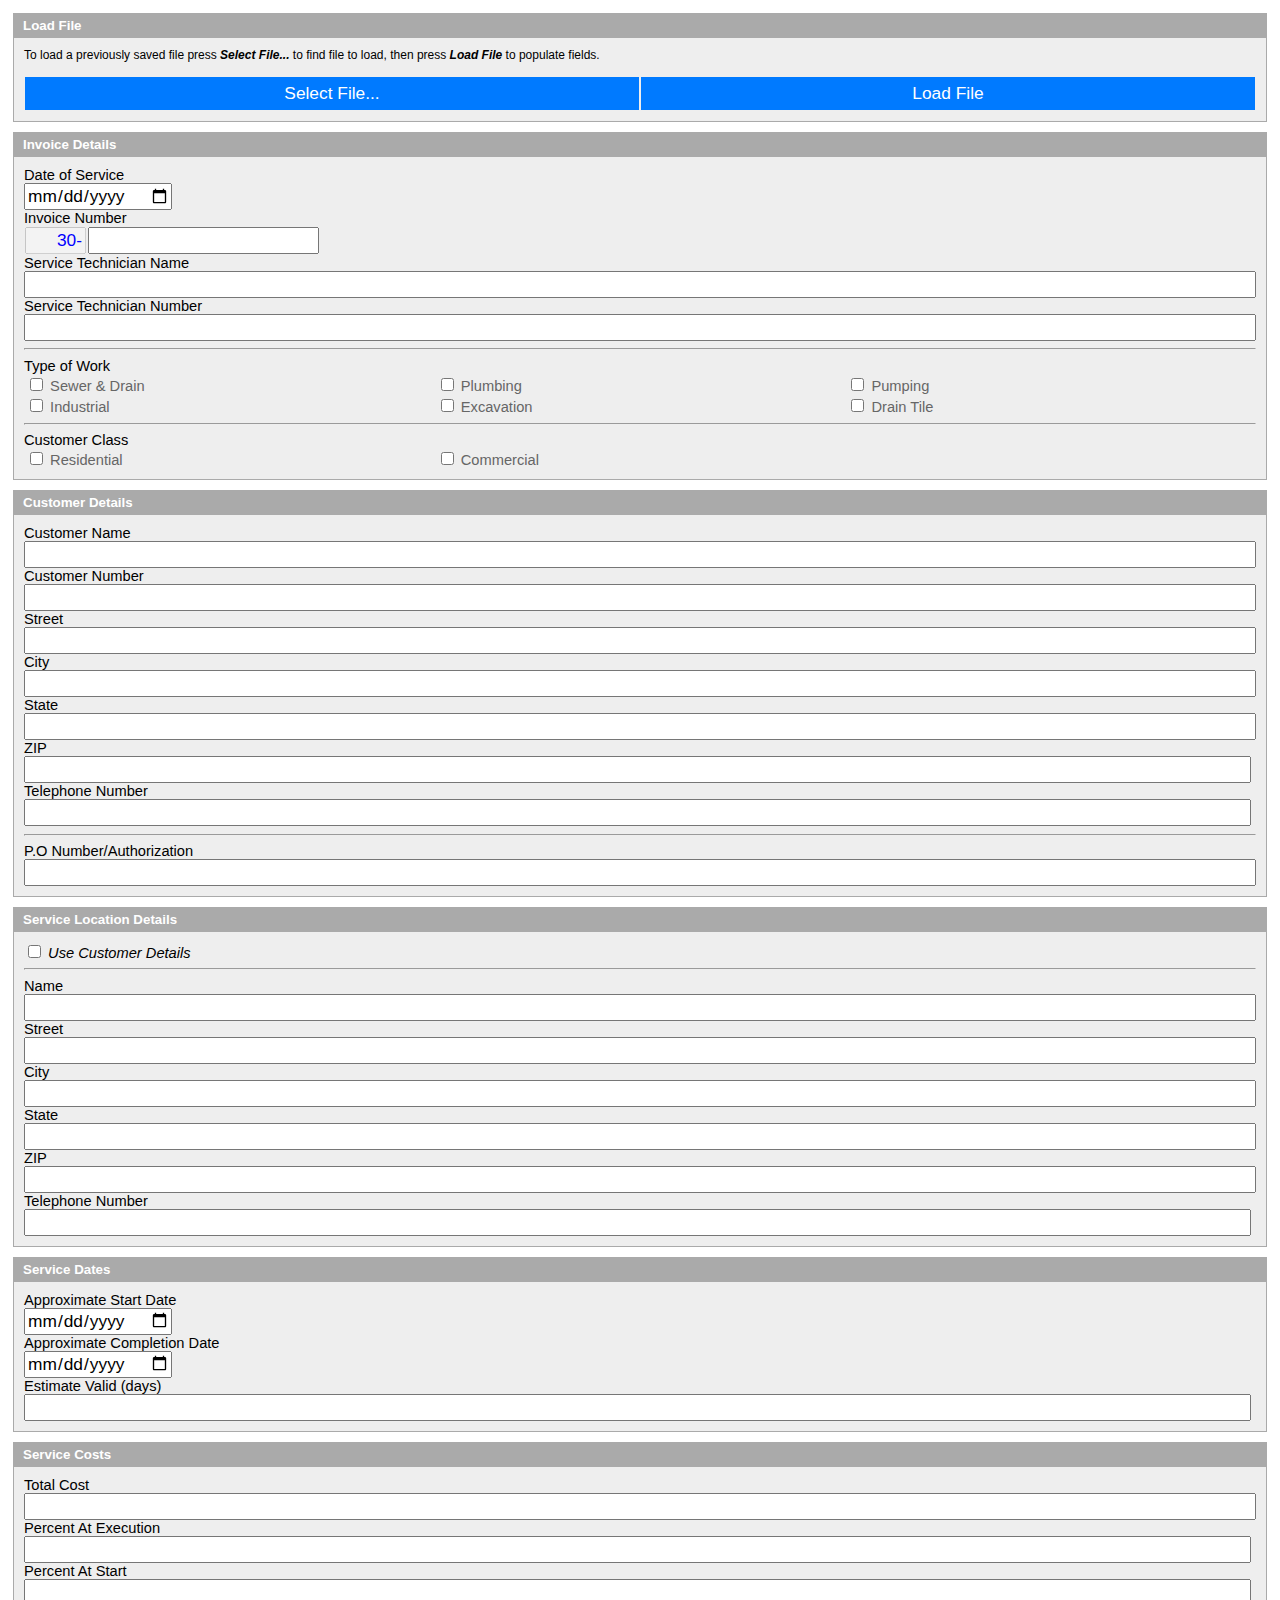
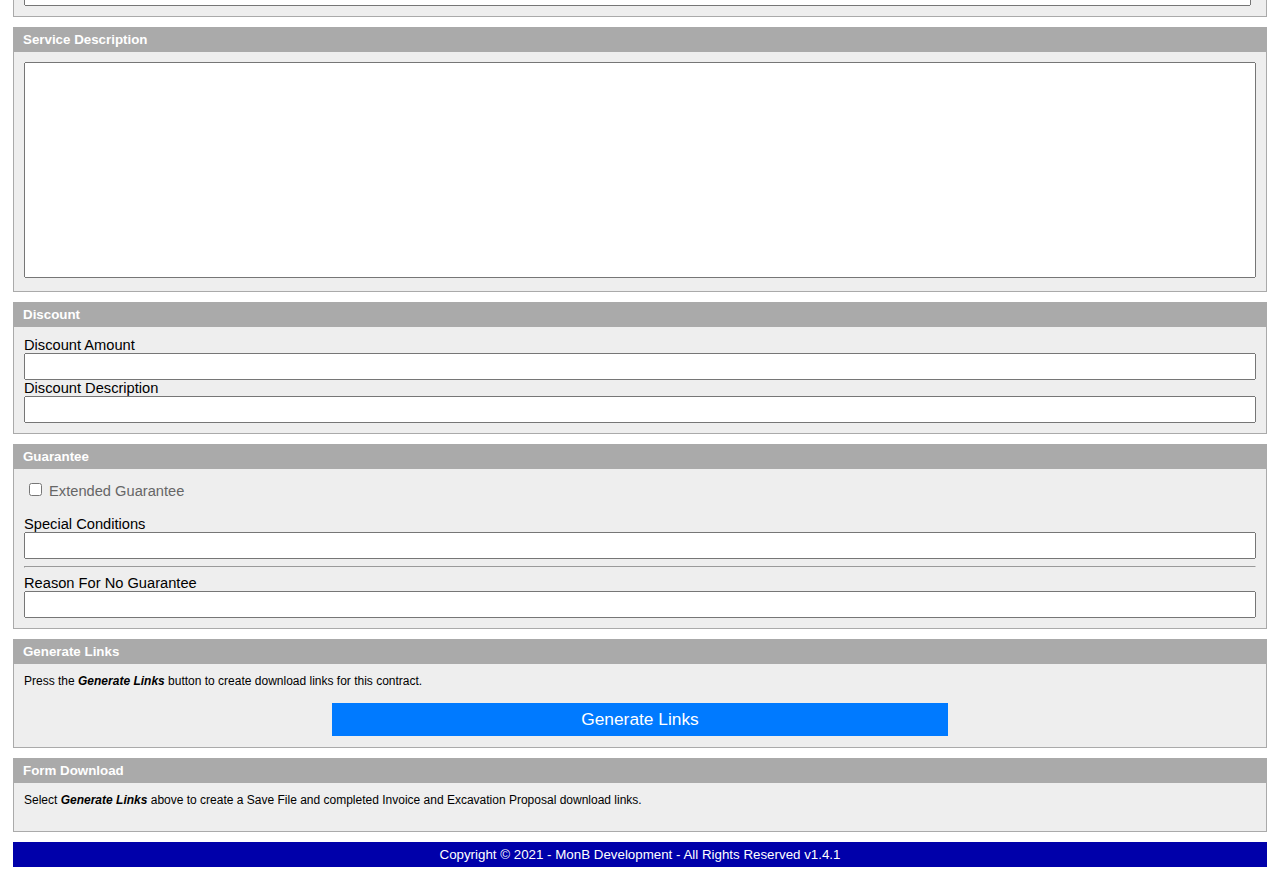
<file: index.html>
<!DOCTYPE html>
<html lang="en">
<head>
    <meta charset="UTF-8">
    <meta name="viewport" content="width=device-width">
    <link rel="apple-touch-icon" href="apple-touch-icon.png">
    <link rel="stylesheet" type="text/css" href="css/main.css">
    <script type="application/javascript" src="js/jspdf.umd.js"></script>
    <script type="application/javascript" src="js/formify.js"></script>
    <title>REXI</title>
</head>
<body>
<div id="parentId" class="parentDiv">
    <div id="loadId" class="sectionDiv">
        <div id="loadFileHeaderId" class="headerDiv">
            <span class="headerSpan">Load File</span>
        </div>
        <div id="loadFileContentId" class="contentDiv">
            <div id="loadFileDeescriptionId" class="descriptionDiv">
                To load a previously saved file press <b><i>Select File...</i></b> to find file to load, then press
                <b><i>Load File</i></b> to populate fields.<br><br>
            </div>
            <div id="loadFileButtonsId" class="descriptionDiv"
                 style="display:flex;flex-direction:row;justify-content: space-around;">
                <div style="display:flex;flex-direction:column;width:50%;padding:1px;">
                    <label class="customFileUpload" for="loadFileInput" style="text-align:center;">
                        Select File...
                    </label>
                    <input id="loadFileInput" type="file" onChange="displayFileName();"/>
                </div>
                <div style="display:flex;flex-direction:column;width:50%;padding:1px;">
                    <label class="customFileUpload" for="loadFileButton" style="text-align:center;" onclick="loadContractDetails();">
                        Load File
                    </label>
                    <input id="loadFileButton" type="button"/>
                </div>
            </div>
            <div id="loadFileSelectedId" class="descriptionDiv" style="text-align:center;">
                <span id="fileNameSpan"></span>
            </div>
        </div>
    </div>

    <div id="invoiceId" class="sectionDiv">
        <div id="invoiceHeaderId" class="headerDiv">
            <span class="headerSpan">Invoice Details</span>
        </div>
        <div id="invoiceContentId" class="contentDiv">
            <div id="invoiceDateLabelId" class="labelDiv">
                Date of Service
            </div>
            <div id="invoiceDateInputId" class="textInputDiv">
                <input id="invoiceDateInput" type="date" class="fixedTextInput">
            </div>
            <div id="invoiceNumberId" class="labelDiv">
                Invoice Number
            </div>
            <div id="invoiceNumberInputId" class="textInputDiv" style="text-align: left;">
                <div style="display:flex;flex-direction:row;">
                    <div style="display:flex;flex-direction:column;padding:1px;">
                        <input id="invoiceNumberStatic" type="text" class="textInput" value="30-"
                               style="text-align: right;color:#0000ff;" maxlength="3" size="3" disabled>
                    </div>
                    <div style="display:flex;flex-direction:column;padding:1px;">
                        <input id="invoiceNumberInput" type="tel" class="textInput" style="color:#f00;"
                               data-maxlength="8" oninput="this.value=this.value.slice(0,this.dataset.maxlength)">
                    </div>
                </div>
            </div>
            <div id="invoiceTechNameLabelId" class="labelDiv">
                Service Technician Name
            </div>
            <div id="invoiceTechNameInputId" class="textInputDiv">
                <input id="invoiceTechNameInput" type="text" class="textInput">
            </div>
            <div id="invoiceTechNumberLabelId" class="labelDiv">
                Service Technician Number
            </div>
            <div id="invoiceTechNumberInputId" class="textInputDiv">
                <input id="invoiceTechNumberInput" type="tel" class="textInput" data-maxlength="4"
                       oninput="this.value=this.value.slice(0,this.dataset.maxlength)">
            </div>
            <div id="invoiceTypeOfWorkLabelId" class="labelDiv">
                <hr>
                Type of Work
            </div>
            <div id="invoiceTypeOfWorkInputId" class="labelDiv">
                <div style="display:flex;flex-direction:row;justify-content: space-around;">
                    <div style="display:flex;flex-direction:column;width:33%;padding:1px;">
                        <label id="invoiceTypeOfWorkSewerLabel" for="invoiceTypeOfWorkSewerInput" style="color:#666;">
                            <input id="invoiceTypeOfWorkSewerInput" type="checkbox">
                            Sewer &amp; Drain
                        </label>
                    </div>
                    <div style="display:flex;flex-direction:column;width:33%;padding:1px;">
                        <label id="invoiceTypeOfWorkPlumbingLabel" for="invoiceTypeOfWorkPlumbingInput"
                               style="color:#666;">
                            <input id="invoiceTypeOfWorkPlumbingInput" type="checkbox">
                            Plumbing
                        </label>
                    </div>
                    <div style="display:flex;flex-direction:column;width:33%;padding:1px;">
                        <label id="invoiceTypeOfWorkPumpingLabel" for="invoiceTypeOfWorkPumpingInput"
                               style="color:#666;">
                            <input id="invoiceTypeOfWorkPumpingInput" type="checkbox">
                            Pumping
                        </label>
                    </div>
                </div>
                <div style="display:flex;flex-direction:row;justify-content: space-around;">
                    <div style="display:flex;flex-direction:column;width:33%;padding:1px;">
                        <label id="invoiceTypeOfWorkIndustrialLabel" for="invoiceTypeOfWorkIndustrialInput"
                               style="color:#666;">
                            <input id="invoiceTypeOfWorkIndustrialInput" type="checkbox">
                            Industrial
                        </label>
                    </div>
                    <div style="display:flex;flex-direction:column;width:33%;padding:1px;">
                        <label id="invoiceTypeOfWorkExcavationLabel" for="invoiceTypeOfWorkExcavationInput"
                               style="color:#666;">
                            <input id="invoiceTypeOfWorkExcavationInput" type="checkbox">
                            Excavation
                        </label>
                    </div>
                    <div style="display:flex;flex-direction:column;width:33%;padding:1px;">
                        <label id="invoiceTypeOfWorkDrainTileLabel" for="invoiceTypeOfWorkDrainTileInput"
                               style="color:#666;">
                            <input id="invoiceTypeOfWorkDrainTileInput" type="checkbox">
                            Drain Tile
                        </label>
                    </div>
                </div>
            </div>
            <div id="invoiceCustomerClassLabelId" class="labelDiv">
                <hr>
                Customer Class
            </div>
            <div id="invoiceCustomerClassInputId" class="labelDiv">
                <div style="display:flex;flex-direction:row;justify-content: space-around;">
                    <div style="display:flex;flex-direction:column;width:33%;padding:1px;">
                        <label id="invoiceCustomerClassResidentialLabel" for="invoiceCustomerClassResidentialInput"
                               style="color:#666;">
                            <input id="invoiceCustomerClassResidentialInput" type="checkbox">
                            Residential
                        </label>
                    </div>
                    <div style="display:flex;flex-direction:column;width:33%;padding:1px;">
                        <label id="invoiceCustomerClassCommercialLabel" for="invoiceCustomerClassCommercialInput"
                               style="color:#666;">
                            <input id="invoiceCustomerClassCommercialInput" type="checkbox">
                            Commercial
                        </label>
                    </div>
                    <div style="display:flex;flex-direction:column;width:33%;padding:1px;">
                    </div>
                </div>
            </div>
        </div>
    </div>

    <div id="submitId" class="sectionDiv">
        <div id="submitHeaderId" class="headerDiv">
            <span class="headerSpan">Customer Details</span>
        </div>
        <div id="submitContentId" class="contentDiv">
            <div id="submitNameLabelId" class="labelDiv">
                Customer Name
            </div>
            <div id="submitNameInputId" class="textInputDiv">
                <input id="submitNameInput" type="text" class="textInput">
            </div>
            <div id="submitNumberLabelId" class="labelDiv">
                Customer Number
            </div>
            <div id="submitNumberInputId" class="textInputDiv">
                <input id="submitNumberInput" type="text" class="textInput">
            </div>
            <div id="submitStreetLabelId" class="labelDiv">
                Street
            </div>
            <div id="submitStreetInputId" class="textInputDiv">
                <input id="submitStreetInput" type="text" class="textInput">
            </div>
            <div id="submitCityLabelId" class="labelDiv">
                City
            </div>
            <div id="submitCityInputId" class="textInputDiv">
                <input id="submitCityInput" type="text" class="textInput">
            </div>
            <div id="submitStateLabelId" class="labelDiv">
                State
            </div>
            <div id="submitStateInputId" class="textInputDiv">
                <input id="submitStateInput" type="text" class="textInput">
            </div>
            <div id="submitZipLabelId" class="labelDiv">
                ZIP
            </div>
            <div id="submitZipInputId" class="numberInputDiv">
                <input id="submitZipInput" type="tel" class="numberInput">
            </div>
            <div id="submitTelephoneNumberLabelId" class="labelDiv">
                Telephone Number
            </div>
            <div id="submitTelephoneNumberInputId" class="telInputDiv">
                <input id="submitTelephoneNumberInput" type="tel" class="telInput">
            </div>
            <div id="submitPoNumberLabelId" class="labelDiv">
                <hr>
                P.O Number/Authorization
            </div>
            <div id="submitPoNumberInputId" class="textInputDiv">
                <input id="submitPoNumberInput" type="text" class="textInput">
            </div>
        </div>
    </div>
    <div id="workAtId" class="sectionDiv">
        <div id="workAtHeaderId" class="headerDiv">
            <span class="headerSpan">Service Location Details</span>
        </div>
        <div id="workAtContentId" class="contentDiv">
            <div id="workAtCopyAddressLabelId" class="labelDiv">
                <label id="workAtCopyAddressLabel" for="workAtCopyAddressInput">
                    <input id="workAtCopyAddressInput" type="checkbox" onchange="copyAddress();">
                    <i>Use Customer Details</i>
                </label>
                <hr>
            </div>
            <div id="workAtNameLabelId" class="labelDiv">
                Name
            </div>
            <div id="workAtNameInputId" class="textInputDiv">
                <input id="workAtNameInput" type="text" class="textInput">
            </div>
            <div id="workAtStreetLabelId" class="labelDiv">
                Street
            </div>
            <div id="workAtStreetInputId" class="textInputDiv">
                <input id="workAtStreetInput" type="text" class="textInput">
            </div>
            <div id="workAtCityLabelId" class="labelDiv">
                City
            </div>
            <div id="workAtCityInputId" class="textInputDiv">
                <input id="workAtCityInput" type="text" class="textInput">
            </div>
            <div id="workAtStateLabelId" class="labelDiv">
                State
            </div>
            <div id="workAtStateInputId" class="textInputDiv">
                <input id="workAtStateInput" type="text" class="textInput">
            </div>
            <div id="workAtZipLabelId" class="labelDiv">
                ZIP
            </div>
            <div id="workAtZipInputId" class="textInputDiv">
                <input id="workAtZipInput" type="tel" class="numberInput">
            </div>
            <div id="workAtTelephoneNumberLabelId" class="labelDiv">
                Telephone Number
            </div>
            <div id="workAtTelephoneNumberInputId" class="telInputDiv">
                <input id="workAtTelephoneNumberInput" type="tel" class="telInput">
            </div>
        </div>
    </div>
    <div id="serviceDatesId" class="sectionDiv">
        <div id="serviceDatesHeaderId" class="headerDiv">
            <span class="headerSpan">Service Dates</span>
        </div>
        <div id="serviceDatesContentId" class="contentDiv">
            <div id="serviceDatesStartLabelId" class="labelDiv">
                Approximate Start Date
            </div>
            <div id="serviceDatesStartInputId" class="telInputDiv">
                <input id="serviceDatesStartInput" type="date" class="fixedTextInput">
            </div>
            <div id="serviceDatesCompleteLabelId" class="labelDiv">
                Approximate Completion Date
            </div>
            <div id="serviceDatesCompleteInputId" class="telInputDiv">
                <input id="serviceDatesCompleteInput" type="date" class="fixedTextInput">
            </div>
            <div id="serviceDatesEstimateValidLabelId" class="labelDiv">
                Estimate Valid (days)
            </div>
            <div id="serviceDatesEstimateValidInputId" class="telInputDiv">
                <input id="serviceDatesEstimateValidInput" class="textInput" type="tel" size="3" maxlength="3">
            </div>
        </div>
    </div>
    <div id="serviceCostsId" class="sectionDiv">
        <div id="serviceCostsHeaderId" class="headerDiv">
            <span class="headerSpan">Service Costs</span>
        </div>
        <div id="serviceCostsContentId" class="contentDiv">
            <div id="serviceCostsTotalLabelId" class="labelDiv">
                Total Cost
            </div>
            <div id="serviceCostsTotalInputId" class="textInputDiv">
                <input id="serviceCostsTotalInput" type="text" class="textInput">
            </div>
            <div id="serviceCostsPercentExecutionLabelId" class="labelDiv">
                Percent At Execution
            </div>
            <div id="serviceCostsPercentExecutionInputId" class="telInputDiv">
                <input id="serviceCostsPercentExecutionInput" class="textInput" type="tel" size="3" maxlength="3">
            </div>
            <div id="serviceCostsPercentStartLabelId" class="labelDiv">
                Percent At Start
            </div>
            <div id="serviceCostsPercentStartInputId" class="telInputDiv">
                <input id="serviceCostsPercentStartInput" class="textInput" type="tel" size="3" maxlength="3">
            </div>
        </div>
    </div>
    <div id="serviceDescriptionId" class="sectionDiv">
        <div id="serviceDescriptionHeaderId" class="headerDiv">
            <span class="headerSpan">Service Description</span>
        </div>
        <div id="serviceDescriptionContentId" class="contentDiv">
            <div id="serviceDescriptionInputId" class="labelDiv">
                <textarea id="serviceDescriptionInput" rows=10 class="textInput"></textarea>
            </div>
        </div>
    </div>

   <div id="discountId" class="sectionDiv">
        <div id="discountHeaderId" class="headerDiv">
            <span class="headerSpan">Discount</span>
       </div>
       <div id="discountsContentId" class="contentDiv">
           <div id="discountAmountLabelId" class="labelDiv">
               Discount Amount
           </div>
           <div id="discountAmountInputId" class="textInputDiv">
               <input id="discountAmountInput" type="text" class="textInput">
           </div>
           <div id="discountDescriptionLabelId" class="labelDiv">
               Discount Description
           </div>
           <div id="discountDescriptionInputId" class="textInputDiv">
               <input id="discountDescriptionInput" type="text" class="textInput">
           </div>
       </div>
   </div>

    <div id="guaranteeId" class="sectionDiv">
        <div id="guaranteeHeaderId" class="headerDiv">
            <span class="headerSpan">Guarantee</span>
        </div>
        <div id="guaranteeContentId" class="contentDiv">
            <div id="guaranteeExtendedLabelId" class="labelDiv">
                <div style="display:flex;flex-direction:row;justify-content: space-around;">
                    <div style="display:flex;flex-direction:column;width:100%;padding:1px;">
                        <label id="guaranteeExtendedLabel" for="guaranteeExtendedInput"
                               style="color:#666;">
                            <input id="guaranteeExtendedInput" type="checkbox">
                            Extended Guarantee
                        </label>
                    </div>
                </div>
            </div>
            <div id="guaranteeConditionsLabelId" class="labelDiv">
                <br>
                Special Conditions
            </div>
            <div id="guaranteeConditionsInputId" class="textInputDiv">
                <input id="guaranteeConditionsInput" type="text" class="textInput">
            </div>
            <div id="guaranteeReasonLabelId" class="labelDiv">
                <hr>
                    Reason For No Guarantee
            </div>
            <div id="guaranteeReasonInputId" class="textInputDiv">
                <input id="guaranteeReasonInput" type="text" class="textInput">
            </div>
        </div>
    </div>

    <div id="saveId" class="sectionDiv">
        <div id="saveFileHeaderId" class="headerDiv">
            <span class="headerSpan">Generate Links</span>
        </div>
        <div id="saveFileContentId" class="contentDiv">
            <div id="iosDeviceDivId" class="labelDiv" style="display:none;">
                <div style="display:flex;flex-direction:column;width:100%;padding:1px;">
                    <label id="osDeviceLabelId" for="iosDevice" style="color:#666;">
                        <input id="iosDevice" type="checkbox">
                        iOS Device Printing Support
                    </label>
                </div>
                <hr>
            </div>
            <div id="saveFileDeescriptionId" class="descriptionDiv">
                Press the <i><b>Generate Links</b></i> button to create download links for this contract.<br><br>
            </div>
            <div id="saveFileButtonsId" class="descriptionDiv"
                 style="display:flex;flex-direction:row;justify-content: space-around;">
                <!--
                <div style="display:flex;flex-direction:column;width:50%;padding:1px;">
                    <label class="customFileUpload" style="text-align:center;" onclick="saveContractDetails();">
                        <input type="button"/>
                        Save File
                    </label>
                </div>
                -->
                <div style="display:flex;flex-direction:column;width:50%;padding:1px;">
                    <label class="customFileUpload" for="generateLinksButton" style="text-align:center;" onclick="generateForms();">
                        Generate Links
                    </label>
                    <input id="generateLinksButton" type="button"/>
                </div>
            </div>
        </div>
    </div>

    <div id="generateId" class="sectionDiv">
        <div id="generateHeaderId" class="headerDiv">
            <span class="headerSpan">Form Download</span>
        </div>
        <div id="generateContentId" class="contentDiv">
            <div id="generateDeescriptionId" class="descriptionDiv">
                Select <b><i>Generate Links</i></b> above to create a Save File and completed Invoice and Excavation Proposal download links.<br><br>
            </div>
            <div id="downloadContractDiv" class="descriptionDiv">
            </div>
            <div id="downloadInvoiceDiv" class="descriptionDiv">
            </div>
            <div id="downloadProposalDiv" class="descriptionDiv">
            </div>
        </div>
    </div>

    <div id="copySectionId" class="sectionDiv">
        <div class="copyDiv">
            Copyright &copy; 2021 - MonB Development - All Rights Reserved v1.4.1
        </div>
    </div>
</div>
<script>
    const {jsPDF} = window.jspdf;
    let invoiceObjectUrl = null;
    let proposalObjectUrl = null;
</script>
</body>
</html>
</file>
<file: css/main.css>
.parentDiv {
    margin: 0;
    text-align: center;
}

.sectionDiv {
    padding: 5px;
    align: center;
    text-align: center;
}

.headerDiv {
    text-align: left;
    padding-top: 5px;
    padding-bottom: 5px;
    font-family: -apple-system, Helvetica, sans-serif;
    font-size: 10pt;
    font-weight: bold;
    color: #fff;
    background: #aaa;
}

.headerSpan {
    margin-left: 10px;
}

.contentDiv {
    padding: 10px;
    text-align: center;
    background: #eee;
    border-left: 1px solid #aaa;
    border-right: 1px solid #aaa;
    border-bottom: 1px solid #aaa;
}

.descriptionDiv {
    text-align: left;
    font-family: -apple-system, Helvetica, sans-serif;
    font-size: 9pt;
}

.labelDiv {
    text-align: left;
    font-family: -apple-system, Helvetica, sans-serif;
    font-size: 11pt;
}

.textInputDiv {
    text-align: left;
}

.numberInputDiv {
    padding-right: 5px;
    text-align: left;
}

.telInputDiv {
    padding-right: 5px;
    text-align: left;
}

.fixedTextInput {
    box-sizing: border-box;
    font-family: -apple-system, Helvetica, sans-serif;
    font-size: 13pt;
}

.textInput {
    box-sizing: border-box;
    font-family: -apple-system, Helvetica, sans-serif;
    font-size: 13pt;
    width: 100%;
}

.numberInput {
    box-sizing: border-box;
    font-family: -apple-system, Helvetica, sans-serif;
    font-size: 13pt;
    width: 100%;
}

.telInput {
    box-sizing: border-box;
    font-family: -apple-system, Helvetica, sans-serif;
    font-size: 13pt;
    width: 100%;
}

/* Chrome, Safari, Edge, Opera */
input::-webkit-outer-spin-button,
input::-webkit-inner-spin-button {
    -webkit-appearance: none;
    margin: 0;
}

/* Firefox */
input[type=number] {
    -moz-appearance: textfield;
}

input[type="file"] {
    display: none;
}

input[type="button"] {
    display: none;
}

.customFileUpload {
    display: block;
    box-sizing: border-box;
    padding: 6px 12px;
    cursor: pointer;
    -webkit-appearance: none;
    -moz-appearance: none;
    appearance: none;
    font-family: -apple-system, Helvetica, sans-serif;
    font-size: 13pt;
    background: rgb(0, 122,255);
    color: #fff;
}

.copyDiv {
    font-family: -apple-system, Helvetica, sans-serif;
    font-size: 10pt;
    background: #00a;
    color: #fff;
    padding-top: 5px;
    padding-bottom: 5px;
}

#serviceDescriptionInput {
    resize: none;
    width: 100%;
}

.navbar {
    font-family: -apple-system, Helvetica, sans-serif;
    font-size: 13pt;
    overflow: hidden;
    background-color: rgb(0, 122, 255);
    position: fixed;
    bottom: 0;
    width: 100%;
}

.navbar a {
    float: left;
    display: block;
    color: #f2f2f2;
    text-align: center;
    padding: 14px 16px;
    text-decoration: none;
    font-size: 17px;
}

.navbar a:hover {
    background: #f1f1f1;
    color: black;
}

.navbar a.active {
    background-color: #04AA6D;
    color: white;
}
</file>
